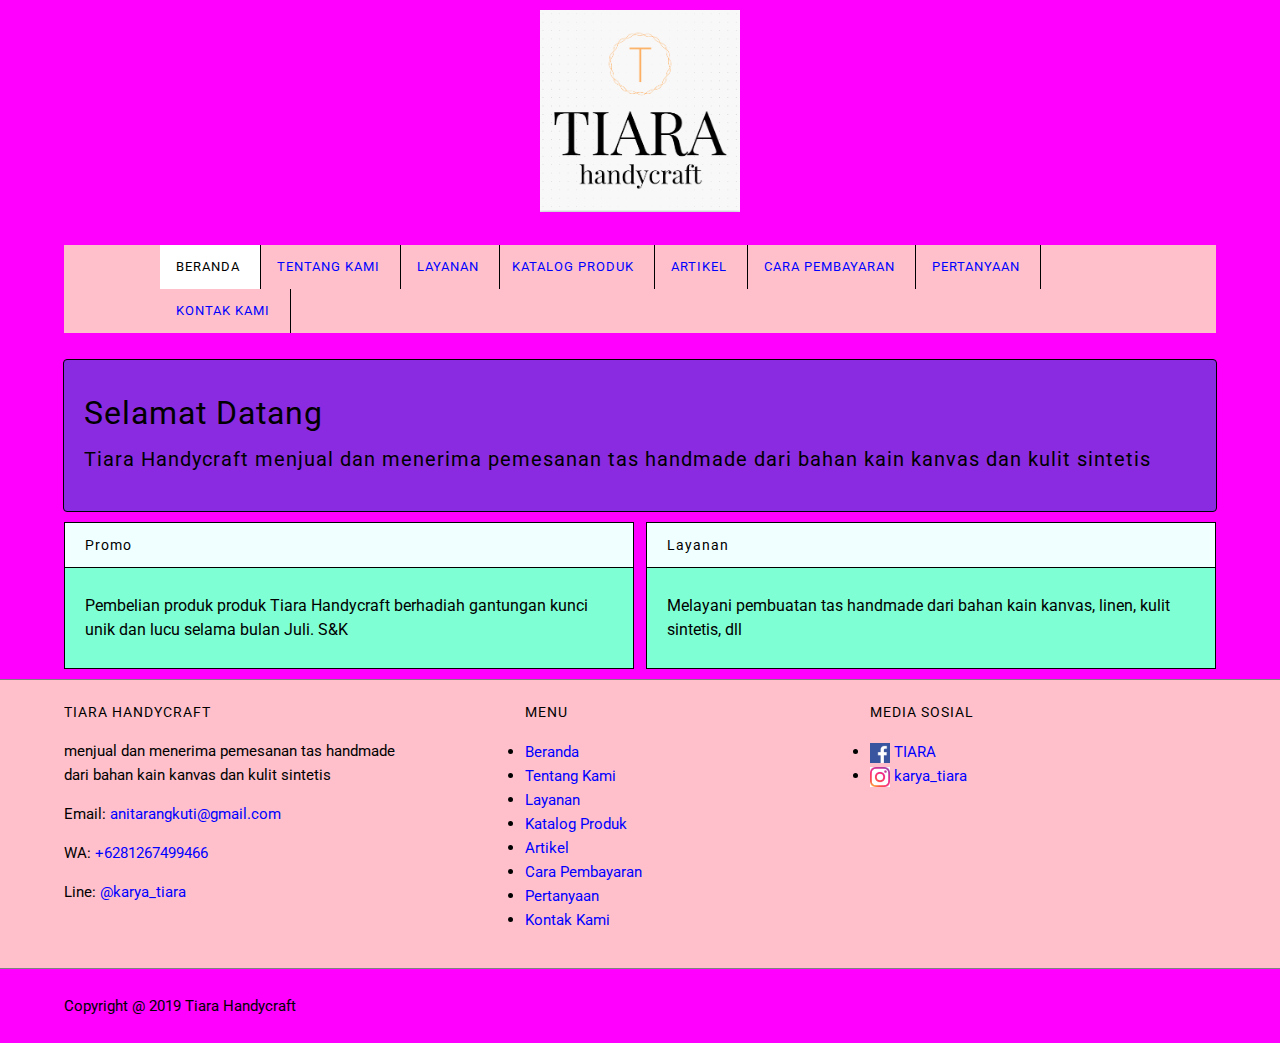
<file: index.html>
<!DOCTYPE html>
<html lang="en">
<head>
    <meta charset="UTF-8">
    <meta name="viewport" content="width=device-width, initial-scale=1.0">
    <meta http-equiv="X-UA-Compatible" content="ie=edge">

    <!-- Start Title -->
    <title>Tiara Handycraft</title>
    <!-- End Title -->

    <!-- Start Description -->
    <meta name="description" content="Menjual tas handmade dari bahan kain kanvas dan kulit sintetis">
    <!--End Description-->

    <!-- Start CSS -->
    <link rel="stylesheet" href="style/style.css">
    <!-- End CSS -->

</head>
<body>
    <!-- Start Logo --> 
    <div class="container logo">
    <a href="index.html" title="Tiara">
        <img src="images/logo1.PNG" alt="logo Tiara" width="200">
    </a>
    </div>
       <!-- End Logo -->

    <!-- Start Menu Primer-->
    <div class="container menu-primer">
    <ul>
        <div class="container menu-primer">
        <li>
            <a href="index.html" title="Beranda" class="active">Beranda</a>
        </li>
        <li>
            <a href="tentang.html" title="Tentang">Tentang Kami</a>
        </li>
        <li>
            <a href="layanan.html" title="Layanan">Layanan</a>
        <li>
            <a href="katalog.html" title="Katalog Produk">Katalog Produk</a>
        </li>
        <li>
            <a href="artikel.html" title="Artikel">Artikel</a>
        </li>
        <li>
            <a href="pembayaran.html" title="Pembayaran">Cara Pembayaran</a>
        </li>
        <li><a href="pertanyaan.html" title="Pertanyaan">Pertanyaan</a>
        </li>
        <li><a href="kontak.html" title="Kontak Kami">Kontak Kami</a>
        </li>
    </ul>
    </div>
    </div>
    <!-- End Menu Primer-->

    <!-- Start Jumbotron -->
    <div class="container jumbotron">
    <h1>Selamat Datang</h1>
    <h3>Tiara Handycraft menjual dan menerima pemesanan tas handmade dari bahan kain kanvas dan kulit sintetis</h3>
    </div>
    <!-- End Jumbotron -->

    <!-- Start Promo dan Layanan -->
    <div class="container">
        <!-- Start Promo -->
        <div class="main-home-one">
            <div class="box-heading">
            <h4>Promo</h4>
            </div>
            <div class="box-isi">
            <p>Pembelian produk produk Tiara Handycraft berhadiah gantungan kunci unik dan lucu selama bulan Juli. S&K</p>
            </div>
        </div>
        <!-- End Promo -->

        <!-- Start Layanan -->
        <div class="main-home-two">
            <div class="box-heading">
            <h4>Layanan</h4>
            </div>
            <div class="box-isi">
            <p> Melayani pembuatan tas handmade dari bahan kain kanvas, linen, kulit sintetis, dll</p>
            </div>
        </div>
    </div>
        <!-- End Layanan -->
    <!-- End Promo dan Layanan -->


    <!-- Start Menu Sekunder-->
    <div class="container-full menu-sekunder">
        <div class="container">
            <!-- Start Tiara Handycraft -->
            <div class="menu-sekunder-one">
                <h4>Tiara Handycraft</h4>
                <p>menjual dan menerima pemesanan tas handmade<br>dari bahan kain kanvas dan kulit sintetis</p>
                <p>Email: <a href="mailto:anitarangkuti@gmail.com" title=">anitarangkuti@gmail.com">anitarangkuti@gmail.com</a></p>
                <p>WA: <a href="tel:+6281267499466" title=">+6281267499466">+6281267499466</a></p>
                <p>Line: <a href="@karya_tiara" title=">@karya_tiara">@karya_tiara</a></p>
            </div>
             <!-- End Tiara Handycraft -->

            <!-- Start Menu -->
            <div class="menu-sekunder-two">
                <h4> MENU</h4>
                <ul>
                <li>
                    <a href="index.html" title="Beranda">Beranda</a>
                </li>
                <li>
                    <a href="tentang.html" title="Tentang">Tentang Kami</a>
                </li>
                <li>
                    <a href="layanan.html" title="Layanan">Layanan</a>
                </li>
                <li>
                    <a href="katalog.html" title="Katalog Produk">Katalog Produk</a>
                </li>
                <li>
                    <a href="artikel.html" title="Artikel">Artikel</a>
                </li>
                <li>
                    <a href="pembayaran.html" title="Pembayaran">Cara Pembayaran</a>
                </li>
                <li><a href="pertanyaan.html" title="Pertanyaan">Pertanyaan</a>
                </li>
                <li><a href="kontak.html" title="Kontak Kami">Kontak Kami</a>
                </li>
                </ul>
            </div>
            <!-- End Menu -->

            <!-- Start Media Sosial -->
            <div class="menu-sekunder-three">
                <h4>Media Sosial</h4>
                <ul>
                    <li><a href="https://web.facebook.com/karyatiara1/" title="Facebook">
                            <img src="images/facebook.png" alt="Facebook" width="20"> TIARA
                        </a>
                    </li>
                    <li><a href="https://www.instagram.com/karya_tiara/" title="Instagram">
                            <img src="images/instagram.jpg" alt="Instagram" width="20"> karya_tiara
                        </a>
                    </li>
                </ul> 
            </div>
            <!-- End Media Sosial -->
        </div>
    </div>
    <!-- End Menu Sekunder -->
    
    <!-- Start Copyright-->
    <div class="container copyright">
        <p>Copyright @ 2019 Tiara Handycraft </p>
    </div>  
    <!--End Copyright-->

    <!-- WhatsHelp.io widget -->
    <script type="text/javascript">
        (function () {
            var options = {
                whatsapp: "+6281267499466", // WhatsApp number
                call_to_action: "Message us", // Call to action
                position: "right", // Position may be 'right' or 'left'
            };
            var proto = document.location.protocol, host = "whatshelp.io", url = proto + "//static." + host;
            var s = document.createElement('script'); s.type = 'text/javascript'; s.async = true; s.src = url + '/widget-send-button/js/init.js';
            s.onload = function () { WhWidgetSendButton.init(host, proto, options); };
            var x = document.getElementsByTagName('script')[0]; x.parentNode.insertBefore(s, x);
        })();
        </script>
        <!-- /WhatsHelp.io widget -->
       
   
</body>
</html>
</file>
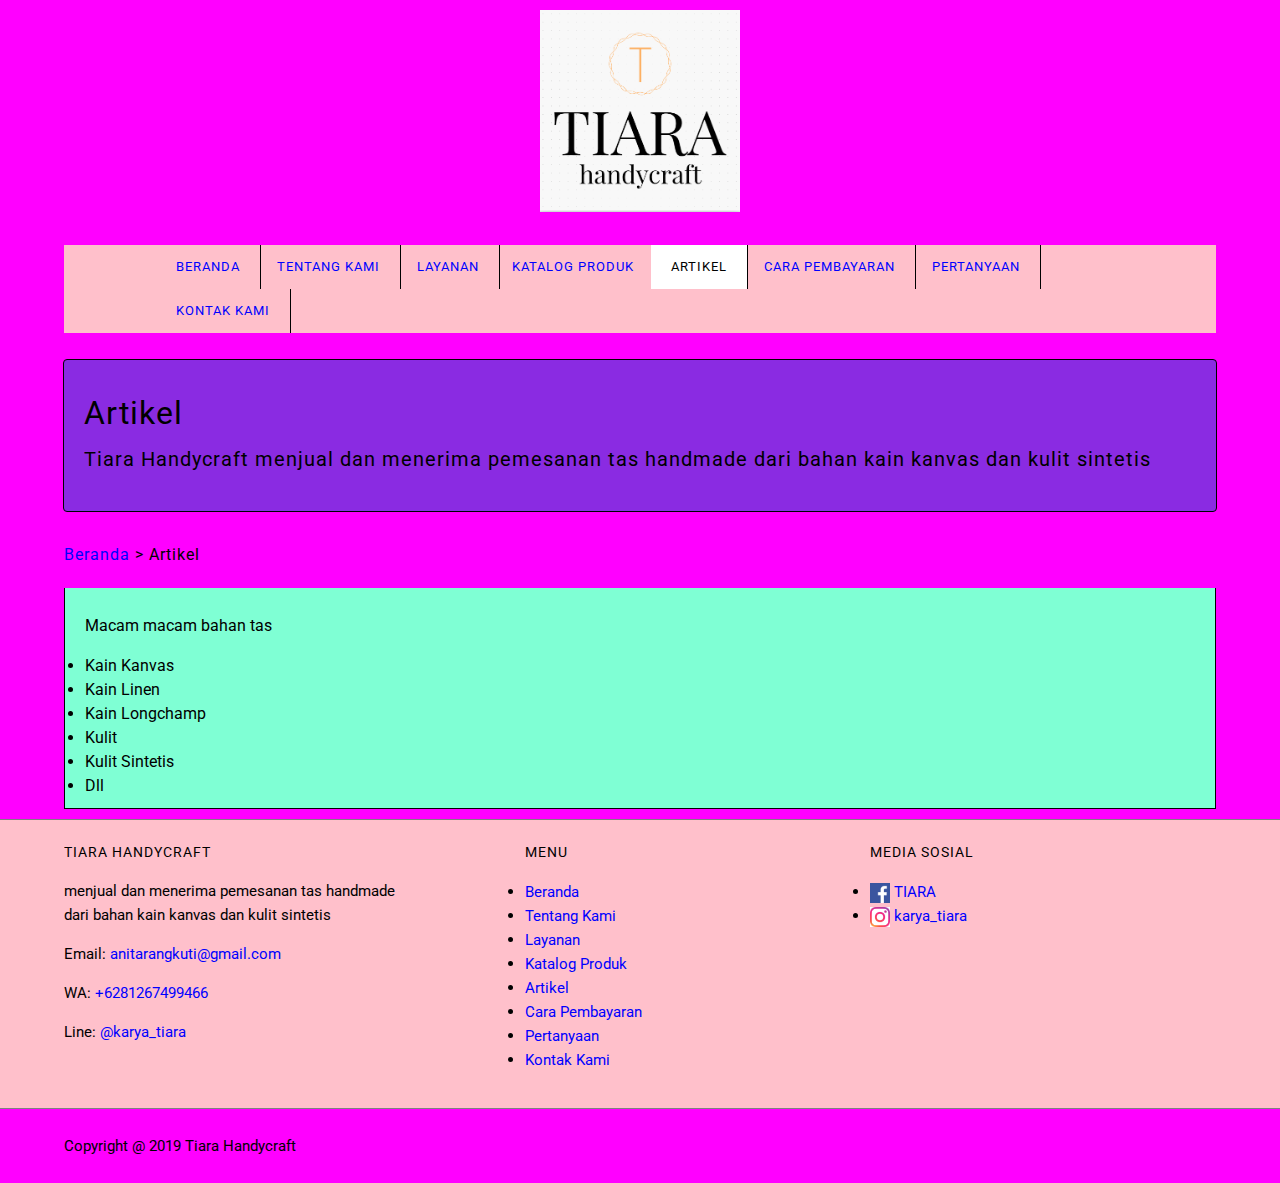
<file: artikel.html>
<!DOCTYPE html>
<html lang="en">
<head>
    <meta charset="UTF-8">
    <meta name="viewport" content="width=device-width, initial-scale=1.0">
    <meta http-equiv="X-UA-Compatible" content="ie=edge">

    <!-- Start Title -->
    <title>Tiara Handycraft</title>
    <!-- End Title -->

    <!-- Start Description -->
    <meta name="description" content="Menjual tas handmade dari bahan kain kanvas dan kulit sintetis">
    <!--End Description-->
</head>

<!-- Start CSS -->
<link rel="stylesheet" href="style/style.css">
<!-- End CSS -->

<body>
    <!-- Start Logo --> 
    <div class="container logo">
        <a href="index.html" title="Tiara">
            <img src="images/logo1.PNG" alt="logo Tiara" width="200">
        </a>
    </div>
    <!-- End Logo -->
    
    <!-- Start Menu Primer-->
    <div class="container menu-primer">
        <ul>
            <div class="container menu-primer">
            <li>
                <a href="index.html" title="Beranda">Beranda</a>
            </li>
            <li>
                <a href="tentang.html" title="Tentang">Tentang Kami</a>
            </li>
            <li>
                <a href="layanan.html" title="Layanan">Layanan</a>
            <li>
                <a href="katalog.html" title="Katalog Produk">Katalog Produk</a>
            </li>
            <li>
                <a href="artikel.html" title="Artikel"class="active">Artikel</a>
            </li>
            <li>
                <a href="pembayaran.html" title="Pembayaran">Cara Pembayaran</a>
            </li>
            <li><a href="pertanyaan.html" title="Pertanyaan">Pertanyaan</a>
            </li>
            <li><a href="kontak.html" title="Kontak Kami">Kontak Kami</a>
            </li>
        </ul>
        </div>
    </div>
    <!-- End Menu Primer-->

    <!--Start Jumbotron-->
    <div class="container jumbotron">
    <h1>Artikel</h1>
    <h3>Tiara Handycraft menjual dan menerima pemesanan tas handmade dari bahan kain kanvas dan kulit sintetis</h3>
    </div>  
    <!--End Jumbotron-->

    <!-- Start Artikel -->
    <div class="container">
        <div clas="box-heading">
            <h4>
            <a href="index.html" title="Beranda">Beranda</a>
               > Artikel
            </h4>
        </div>
        <div class="box-isi">
                <p>Macam macam bahan tas</p>
                <li>Kain Kanvas</li>
                <li>Kain Linen</li>
                <li>Kain Longchamp</li>
                <li>Kulit</li>
                <li>Kulit Sintetis</li>
                <li>Dll</li>
        </div>
    </div>
     <!-- End Artikel-->

 
    <!-- Start Menu Sekunder-->
    <div class="container-full menu-sekunder">
        <div class="container">
            <!-- Start Tiara Handycraft -->
            <div class="menu-sekunder-one">
                <h4>Tiara Handycraft</h4>
                <p>menjual dan menerima pemesanan tas handmade<br>dari bahan kain kanvas dan kulit sintetis</p>
                <p>Email: <a href="mailto:anitarangkuti@gmail.com" title=">anitarangkuti@gmail.com">anitarangkuti@gmail.com</a></p>
                <p>WA: <a href="tel:+6281267499466" title=">+6281267499466">+6281267499466</a></p>
                <p>Line: <a href="@karya_tiara" title=">@karya_tiara">@karya_tiara</a></p>
            </div>
             <!-- End Tiara Handycraft -->

            <!-- Start Menu -->
            <div class="menu-sekunder-two">
                <h4> MENU</h4>
                <ul>
                    <li>
                        <a href="index.html" title="Beranda">Beranda</a>
                    </li>
                    <li>
                        <a href="tentang.html" title="Tentang">Tentang Kami</a>
                    </li>
                    <li>
                        <a href="layanan.html" title="Layanan">Layanan</a>
                    </li>
                    <li>
                        <a href="katalog.html" title="Katalog Produk">Katalog Produk</a>
                    </li>
                    <li>
                        <a href="artikel.html" title="Artikel">Artikel</a>
                    </li>
                    <li>
                        <a href="pembayaran.html" title="Pembayaran">Cara Pembayaran</a>
                    </li>
                    <li><a href="pertanyaan.html" title="Pertanyaan">Pertanyaan</a>
                    </li>
                    <li><a href="kontak.html" title="Kontak Kami">Kontak Kami</a>
                    </li>
                </ul>
            </div>
            <!-- End Menu -->

            <!-- Start Media Sosial -->
            <div class="menu-sekunder-three">
                <h4>Media Sosial</h4>
                <ul>
                    <li><a href="https://web.facebook.com/karyatiara1/" title="Facebook">
                            <img src="images/facebook.png" alt="Facebook" width="20"> TIARA
                        </a>
                    </li>
                    <li><a href="https://www.instagram.com/karya_tiara/" title="Instagram">
                            <img src="images/instagram.jpg" alt="Instagram" width="20"> karya_tiara
                        </a>
                    </li>
                </ul> 
            </div>
            <!-- End Media Sosial -->
        </div>
    </div>
    <!-- End Menu Sekunder -->
    
    <!-- Start Copyright-->
    <div class="container copyright">
         <p>Copyright @ 2019 Tiara Handycraft </p>
    </div>  
    <!--End Copyright-->

    <!-- WhatsHelp.io widget -->
    <script type="text/javascript">
        (function () {
            var options = {
                whatsapp: "+6281267499466", // WhatsApp number
                call_to_action: "Message us", // Call to action
                position: "right", // Position may be 'right' or 'left'
            };
            var proto = document.location.protocol, host = "whatshelp.io", url = proto + "//static." + host;
            var s = document.createElement('script'); s.type = 'text/javascript'; s.async = true; s.src = url + '/widget-send-button/js/init.js';
            s.onload = function () { WhWidgetSendButton.init(host, proto, options); };
            var x = document.getElementsByTagName('script')[0]; x.parentNode.insertBefore(s, x);
        })();
        </script>
    <!-- /WhatsHelp.io widget -->     
   
</body>
</html>
</file>
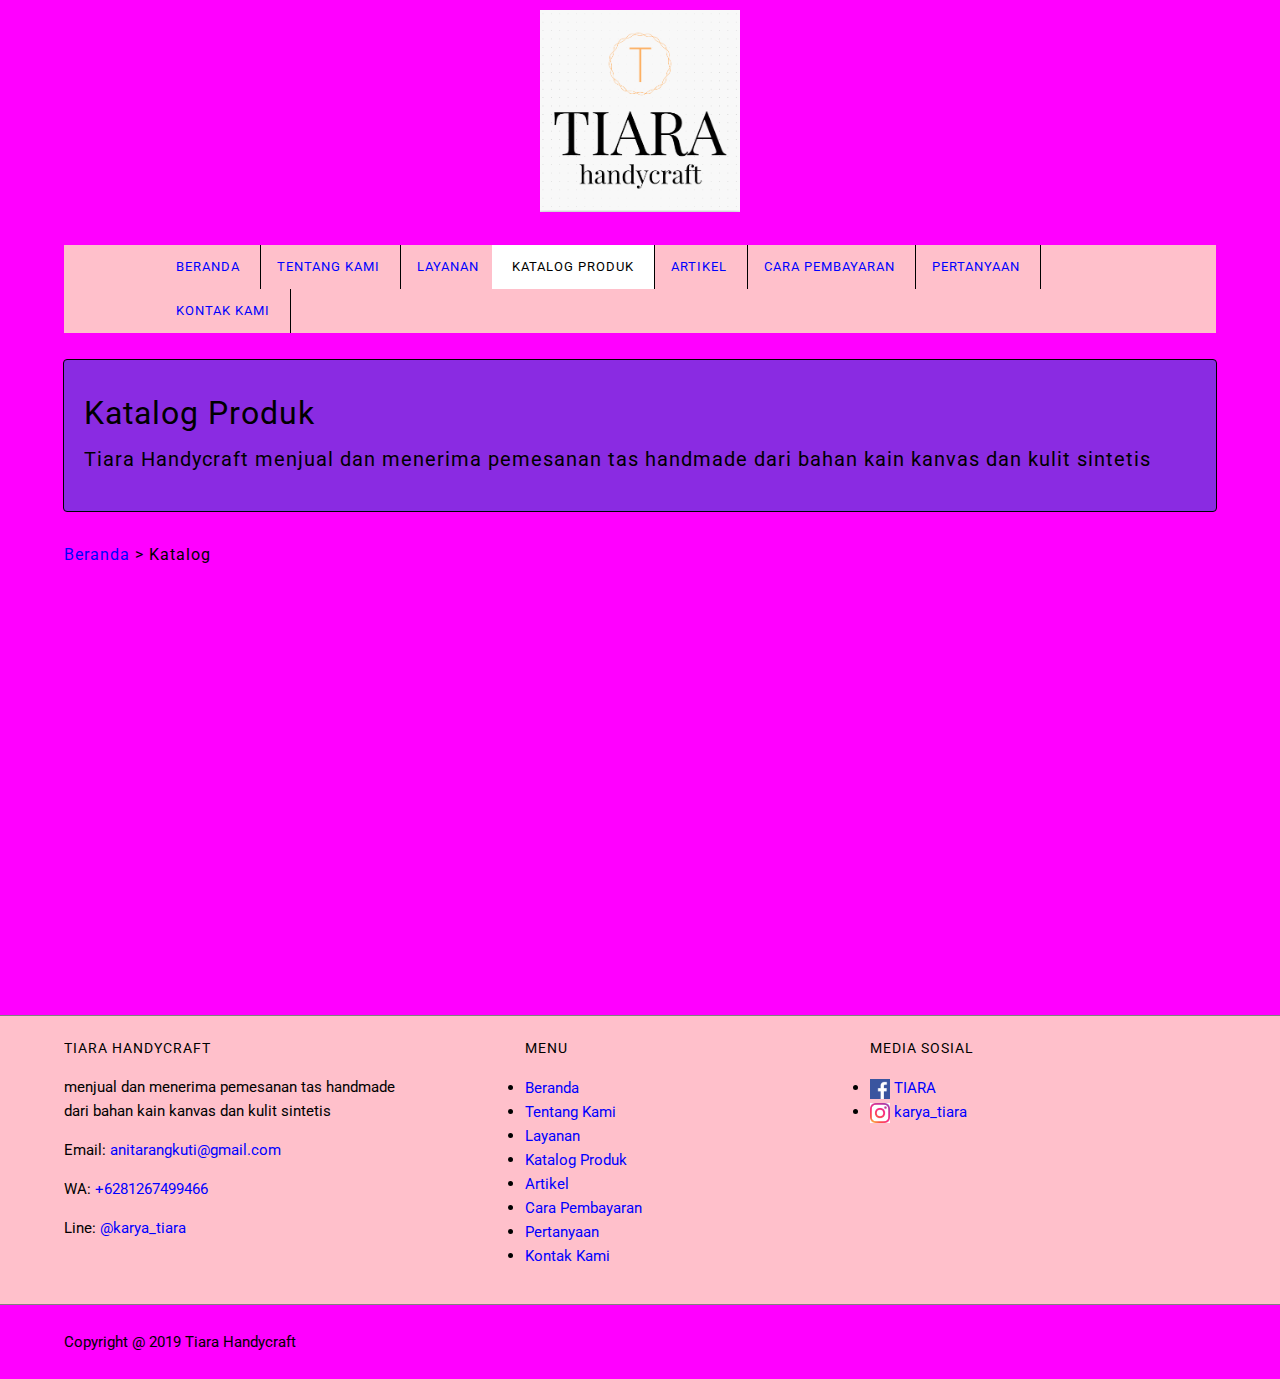
<file: katalog.html>
<!DOCTYPE html>
<html lang="en">
<head>
    <meta charset="UTF-8">
    <meta name="viewport" content="width=device-width, initial-scale=1.0">
    <meta http-equiv="X-UA-Compatible" content="ie=edge">

    <!-- Start Title -->
    <title>Tiara Handycraft</title>
    <!-- End Title -->

    <!-- Start Description -->
    <meta name="description" content="Menjual tas handmade dari bahan kain kanvas dan kulit sintetis">
    <!--End Description-->
</head>
<!-- Start CSS -->
<link rel="stylesheet" href="style/style.css">
<!-- End CSS -->

<body>
    <!-- Start Logo --> 
    <div class="container logo">
        <a href="index.html" title="Tiara">
            <img src="images/logo1.PNG" alt="logo Tiara" width="200">
        </a>
        </div>
    <!-- End Logo -->
    
    <!-- Start Menu Primer-->
    <div class="container menu-primer">
        <ul>
            <div class="container menu-primer">
            <li>
                <a href="index.html" title="Beranda">Beranda</a>
            </li>
            <li>
                <a href="tentang.html" title="Tentang">Tentang Kami</a>
            </li>
            <li>
                <a href="layanan.html" title="Layanan">Layanan</a>
            <li>
                <a href="katalog.html" title="Katalog Produk" class="active">Katalog Produk</a>
            </li>
            <li>
                <a href="artikel.html" title="Artikel">Artikel</a>
            </li>
            <li>
                <a href="pembayaran.html" title="Pembayaran">Cara Pembayaran</a>
            </li>
            <li><a href="pertanyaan.html" title="Pertanyaan">Pertanyaan</a>
            </li>
            <li><a href="kontak.html" title="Kontak Kami">Kontak Kami</a>
            </li>
        </ul>
        </div>
        </div>
        <!-- End Menu Primer-->

    <!-- Start Jumbotron -->
    <div class="container jumbotron">
    <h1>Katalog Produk</h1>
    <h3>Tiara Handycraft menjual dan menerima pemesanan tas handmade dari bahan kain kanvas dan kulit sintetis</h3>
    </div>
    <!-- End Jumbotron -->


    <!-- Start Katalog Produk -->
    <div class="container">
        <div clas="box-heading">
            <h4>
            <a href="index.html" title="Beranda">Beranda</a>
            > Katalog
            </h4>
        </div>
    </div>

    <!-- SnapWidget -->
    <div class="container katalog">
        <iframe src="https://snapwidget.com/embed/711851" class="snapwidget-widget" allowtransparency="true" frameborder="0" scrolling="no" style="border:none; overflow:hidden; width:1200px; height:400px"></iframe>    </div>
    <!-- End Katalog Produk -->

<!-- Start Menu Sekunder-->
<div class="container-full menu-sekunder">
    <div class="container">
        <!-- Start Tiara Handycraft -->
        <div class="menu-sekunder-one">
            <h4>Tiara Handycraft</h4>
            <p>menjual dan menerima pemesanan tas handmade<br>dari bahan kain kanvas dan kulit sintetis</p>
            <p>Email: <a href="mailto:anitarangkuti@gmail.com" title=">anitarangkuti@gmail.com">anitarangkuti@gmail.com</a></p>
            <p>WA: <a href="tel:+6281267499466" title=">+6281267499466">+6281267499466</a></p>
            <p>Line: <a href="@karya_tiara" title=">@karya_tiara">@karya_tiara</a></p>
        </div>
        <!-- End Tiara Handycraft -->

        <!-- Start Menu -->
        <div class="menu-sekunder-two">
            <h4> MENU</h4>
            <ul>
            <li>
                <a href="index.html" title="Beranda">Beranda</a>
            </li>
            <li>
                <a href="tentang.html" title="Tentang">Tentang Kami</a>
            </li>
            <li>
                <a href="layanan.html" title="Layanan">Layanan</a>
            </li>
            <li>
                <a href="katalog.html" title="Katalog Produk">Katalog Produk</a>
            </li>
            <li>
                <a href="artikel.html" title="Artikel">Artikel</a>
            </li>
            <li>
                <a href="pembayaran.html" title="Pembayaran">Cara Pembayaran</a>
            </li>
            <li><a href="pertanyaan.html" title="Pertanyaan">Pertanyaan</a>
            </li>
            <li><a href="kontak.html" title="Kontak Kami">Kontak Kami</a>
            </li>
            </ul>
        </div>
        <!-- End Menu -->

        <!-- Start Media Sosial -->
        <div class="menu-sekunder-three">
            <h4>Media Sosial</h4>
            <ul>
                <li><a href="https://web.facebook.com/karyatiara1/" title="Facebook">
                        <img src="images/facebook.png" alt="Facebook" width="20"> TIARA
                    </a>
                </li>
                <li><a href="https://www.instagram.com/karya_tiara/" title="Instagram">
                        <img src="images/instagram.jpg" alt="Instagram" width="20"> karya_tiara
                    </a>
                </li>
            </ul> 
        </div>
        <!-- End Media Sosial -->
    </div>
</div>
<!-- End Menu Sekunder -->

<!-- Start Copyright-->
<div class="container copyright">
    <p>Copyright @ 2019 Tiara Handycraft </p>
</div>  
<!--End Copyright-->

<!-- WhatsHelp.io widget -->
<script type="text/javascript">
    (function () {
        var options = {
            whatsapp: "+6281267499466", // WhatsApp number
            call_to_action: "Message us", // Call to action
            position: "right", // Position may be 'right' or 'left'
        };
        var proto = document.location.protocol, host = "whatshelp.io", url = proto + "//static." + host;
        var s = document.createElement('script'); s.type = 'text/javascript'; s.async = true; s.src = url + '/widget-send-button/js/init.js';
        s.onload = function () { WhWidgetSendButton.init(host, proto, options); };
        var x = document.getElementsByTagName('script')[0]; x.parentNode.insertBefore(s, x);
    })();
    </script>
    <!-- /WhatsHelp.io widget -->
       
</body>
</html>
</file>
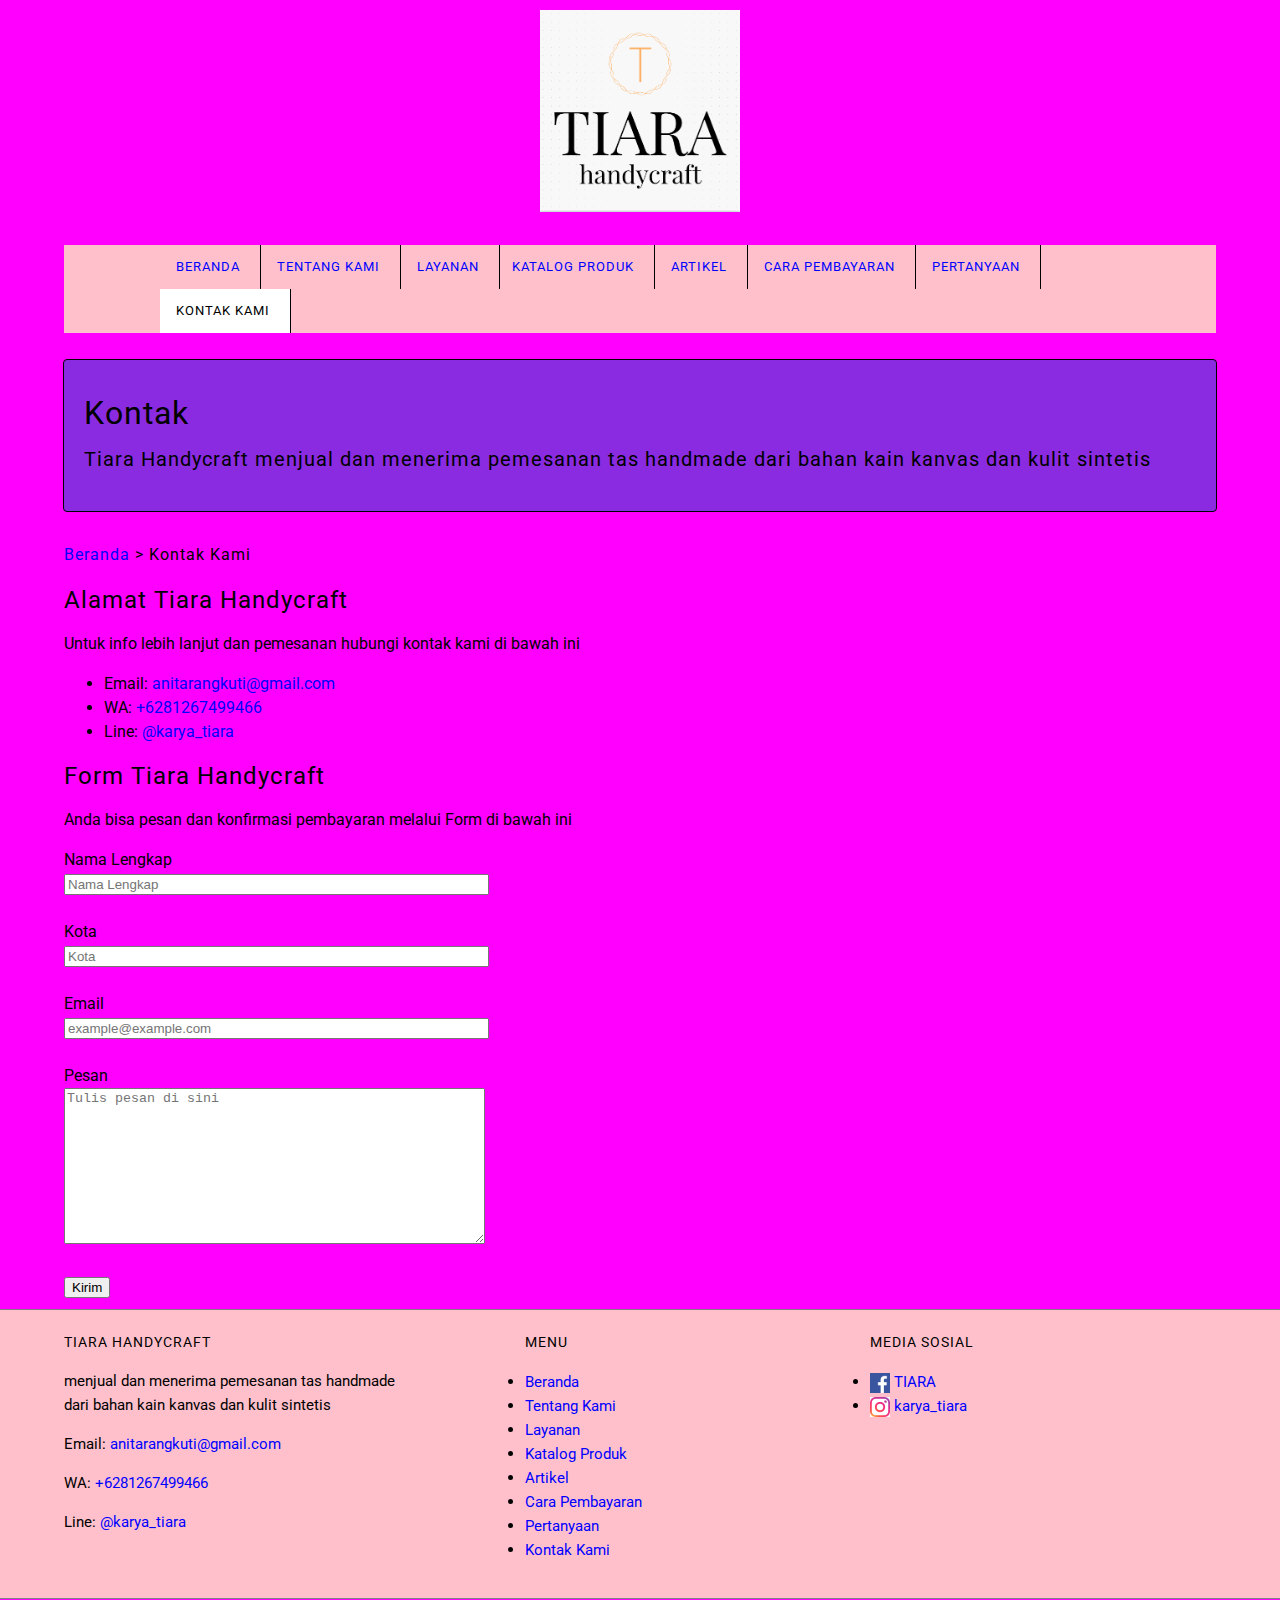
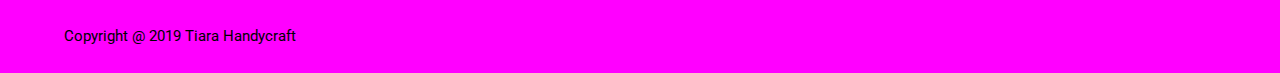
<file: kontak.html>
<!DOCTYPE html>
<html lang="en">
<head>
    <meta charset="UTF-8">
    <meta name="viewport" content="width=device-width, initial-scale=1.0">
    <meta http-equiv="X-UA-Compatible" content="ie=edge">

    <!-- Start Title -->
    <title>Tiara Handycraft</title>
    <!-- End Title -->

    <!-- Start Description -->
    <meta name="description" content="Menjual tas handmade dari bahan kain kanvas dan kulit sintetis">
    <!--End Description-->
</head>

<!-- Start CSS -->
<link rel="stylesheet" href="style/style.css">
<!-- End CSS -->

<body>
    <!-- Start Logo --> 
        <div class="container logo">
        <a href="index.html" title="Tiara">
            <img src="images/logo1.PNG" alt="logo Tiara" width="200">
        </a>
        </div>
    <!-- End Logo -->
    
    <!-- Start Menu Primer-->
        <div class="container menu-primer">
        <ul>
            <div class="container menu-primer">
            <li>
                <a href="index.html" title="Beranda">Beranda</a>
            </li>
            <li>
                <a href="tentang.html" title="Tentang">Tentang Kami</a>
            </li>
            <li>
                <a href="layanan.html" title="Layanan">Layanan</a>
            <li>
                <a href="katalog.html" title="Katalog Produk">Katalog Produk</a>
            </li>
            <li>
                <a href="artikel.html" title="Artikel">Artikel</a>
            </li>
            <li>
                <a href="pembayaran.html" title="Pembayaran">Cara Pembayaran</a>
            </li>
            <li><a href="pertanyaan.html" title="Pertanyaan">Pertanyaan</a>
            </li>
            <li><a href="kontak.html" title="Kontak Kami" class="active">Kontak Kami</a>
            </li>
            </div>
        </ul>
        </div>
    <!-- End Menu Primer-->
        
    <!-- Start Jumbotron -->
        <div class="container jumbotron">
        <h1>Kontak</h1>
        <h3>Tiara Handycraft menjual dan menerima pemesanan tas handmade dari bahan kain kanvas dan kulit sintetis</h3>
        </div>
    <!-- End Jumbotron -->

    <!-- Start Kontak -->

        <!-- Start Alamat -->
        <div class="container">
                <div clas="box-heading">
                    <h4>
                    <a href="index.html" title="Beranda">Beranda</a>
                    > Kontak Kami
                    </h4>
                </div>
                
        <h2>Alamat Tiara Handycraft</h2>
        <p>Untuk info lebih lanjut dan pemesanan hubungi kontak kami di bawah ini</p>
        <ul>
            <li>Email: <a href="mailto:anitarangkuti@gmail.com" title=">anitarangkuti@gmail.com">anitarangkuti@gmail.com</a></li>
            <li>WA: <a href="tel:+6281267499466" title=">+6281267499466">+6281267499466</a></li>
            <li>Line: <a href="@karya_tiara" title=">@karya_tiara">@karya_tiara</a></li>
        </ul>
        <!-- End Alamat-->

        <!-- Start Form -->
        <h2>Form Tiara Handycraft</h2>
        <p>Anda bisa pesan dan konfirmasi pembayaran melalui Form di bawah ini</p>
        <form method="POST" action="https://formspree.io/anitarangkuti@gmail.com">
            <label for="nama">Nama Lengkap</label>
            <br>
            <input type="text" placeholder="Nama Lengkap" size="50" name="nama" id="nama">

            <br></br>

            <label for="kota">Kota</label>
            <br>
            <input type="text" placeholder="Kota" size="50" name="kota" id="kota">

            <br></br>

            <label for="email">Email</label>
            <br>
            <input type="text" placeholder="example@example.com" size="50" name="email" id="email">

            <br></br>

            <label for="pesan">Pesan</label>
            <br>
            <textarea name="pesan" id="pesan" cols="50" rows="10" placeholder="Tulis pesan di sini"></textarea>
            
            <br></br>
            <input type="submit" name="kirim" id="kirim" size="50" value="Kirim" >
            
        </form>
        <!-- End Form -->

        </div>
    <!-- End Kontak -->

    <!-- Start Menu Sekunder-->
    <div class="container-full menu-sekunder">
        <div class="container">
            <!-- Start Tiara Handycraft -->
            <div class="menu-sekunder-one">
                <h4>Tiara Handycraft</h4>
                <p>menjual dan menerima pemesanan tas handmade<br>dari bahan kain kanvas dan kulit sintetis</p>
                <p>Email: <a href="mailto:anitarangkuti@gmail.com" title=">anitarangkuti@gmail.com">anitarangkuti@gmail.com</a></p>
                <p>WA: <a href="tel:+6281267499466" title=">+6281267499466">+6281267499466</a></p>
                <p>Line: <a href="@karya_tiara" title=">@karya_tiara">@karya_tiara</a></p>
            </div>
            <!-- End Tiara Handycraft -->

            <!-- Start Menu -->
            <div class="menu-sekunder-two">
                <h4> MENU</h4>
                <ul>
                <li>
                    <a href="index.html" title="Beranda">Beranda</a>
                </li>
                <li>
                    <a href="tentang.html" title="Tentang">Tentang Kami</a>
                </li>
                <li>
                    <a href="layanan.html" title="Layanan">Layanan</a>
                </li>
                <li>
                    <a href="katalog.html" title="Katalog Produk">Katalog Produk</a>
                </li>
                <li>
                    <a href="artikel.html" title="Artikel">Artikel</a>
                </li>
                <li>
                    <a href="pembayaran.html" title="Pembayaran">Cara Pembayaran</a>
                </li>
                <li><a href="pertanyaan.html" title="Pertanyaan">Pertanyaan</a>
                </li>
                <li><a href="kontak.html" title="Kontak Kami">Kontak Kami</a>
                </li>
                </ul>
            </div>
            <!-- End Menu -->

            <!-- Start Media Sosial -->
            <div class="menu-sekunder-three">
                <h4>Media Sosial</h4>
                <ul>
                    <li><a href="https://web.facebook.com/karyatiara1/" title="Facebook">
                            <img src="images/facebook.png" alt="Facebook" width="20"> TIARA
                        </a>
                    </li>
                    <li><a href="https://www.instagram.com/karya_tiara/" title="Instagram">
                            <img src="images/instagram.jpg" alt="Instagram" width="20"> karya_tiara
                        </a>
                    </li>
                </ul> 
            </div>
            <!-- End Media Sosial -->
        </div>
    </div>
    <!-- End Menu Sekunder -->
    
    <!-- Start Copyright-->
    <div class="container copyright">
        <p>Copyright @ 2019 Tiara Handycraft </p>
    </div>  
    <!--End Copyright-->

    <!-- WhatsHelp.io widget -->
    <script type="text/javascript">
    (function () {
        var options = {
            whatsapp: "+6281267499466", // WhatsApp number
            call_to_action: "Message us", // Call to action
            position: "right", // Position may be 'right' or 'left'
        };
        var proto = document.location.protocol, host = "whatshelp.io", url = proto + "//static." + host;
        var s = document.createElement('script'); s.type = 'text/javascript'; s.async = true; s.src = url + '/widget-send-button/js/init.js';
        s.onload = function () { WhWidgetSendButton.init(host, proto, options); };
        var x = document.getElementsByTagName('script')[0]; x.parentNode.insertBefore(s, x);
    })();
    </script>
    <!-- /WhatsHelp.io widget -->
   
</body>
</html>
</file>
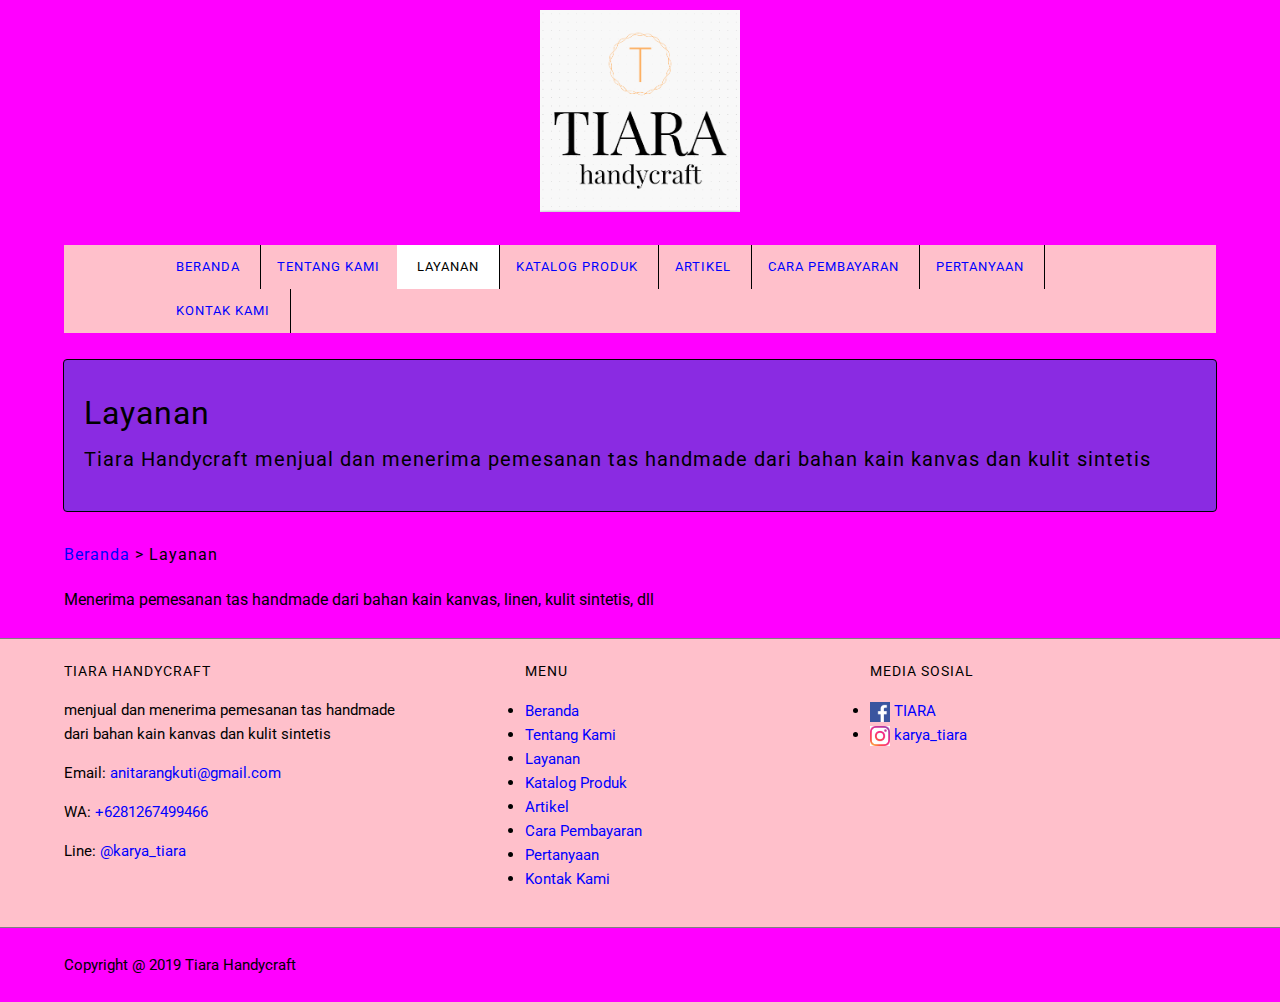
<file: layanan.html>
<!DOCTYPE html>
<html lang="en">
<head>
    <meta charset="UTF-8">
    <meta name="viewport" content="width=device-width, initial-scale=1.0">
    <meta http-equiv="X-UA-Compatible" content="ie=edge">

    <!-- Start Title -->
    <title>Tiara Handycraft</title>
    <!-- End Title -->

    <!-- Start Description -->
    <meta name="description" content="Menjual tas handmade dari bahan kain kanvas dan kulit sintetis">
    <!--End Description-->

    <!-- Start CSS -->
    <link rel="stylesheet" href="style/style.css">
    <!-- End CSS -->

</head>
<body>
    <!-- Start Logo --> 
    <div class="container logo">
    <a href="index.html" title="Tiara">
        <img src="images/logo1.PNG" alt="logo Tiara" width="200">
    </a>
    </div>
    <!-- End Logo -->

    <!-- Start Menu Primer-->
    <div class="container menu-primer">
    <ul>
        <div class="container menu-primer">
        <li>
            <a href="index.html" title="Beranda" >Beranda</a>
        </li>
        <li>
            <a href="tentang.html" title="Tentang">Tentang Kami</a>
        </li>
        <li>
            <a href="layanan.html" title="Layanan" class="active">Layanan</a>
        </li>
        <li>
            <a href="katalog.html" title="Katalog Produk">Katalog Produk</a>
        </li>
        <li>
            <a href="artikel.html" title="Artikel">Artikel</a>
        </li>
        <li>
            <a href="pembayaran.html" title="Pembayaran">Cara Pembayaran</a>
        </li>
        <li><a href="pertanyaan.html" title="Pertanyaan">Pertanyaan</a>
        </li>
        <li><a href="kontak.html" title="Kontak Kami">Kontak Kami</a>
        </li>
    </ul>
    </div>
    <!-- End Menu Primer-->

    <!-- Start Jumbotron -->
    <div class="container jumbotron">
    <h1>Layanan</h1>
    <h3>Tiara Handycraft menjual dan menerima pemesanan tas handmade dari bahan kain kanvas dan kulit sintetis</h3>
    </div>
    <!-- End Jumbotron -->

    <!-- Start Layanan -->
    <div class="container">
        <div clas="box-heading">
            <h4>
            <a href="index.html" title="Beranda">Beranda</a>
            > Layanan
            </h4>
            <p>Menerima pemesanan tas handmade dari bahan kain kanvas, linen, kulit sintetis, dll</p>
        </div>
    </div>
                
    <!-- End Layanan -->
    
    <!-- Start Menu Sekunder-->
    <div class="container-full menu-sekunder">
        <div class="container">
            <!-- Start Tiara Handycraft -->
            <div class="menu-sekunder-one">
                <h4>Tiara Handycraft</h4>
                <p>menjual dan menerima pemesanan tas handmade<br>dari bahan kain kanvas dan kulit sintetis</p>
                <p>Email: <a href="mailto:anitarangkuti@gmail.com" title=">anitarangkuti@gmail.com">anitarangkuti@gmail.com</a></p>
                <p>WA: <a href="tel:+6281267499466" title=">+6281267499466">+6281267499466</a></p>
                <p>Line: <a href="@karya_tiara" title=">@karya_tiara">@karya_tiara</a></p>
            </div>
             <!-- End Tiara Handycraft -->

            <!-- Start Menu -->
            <div class="menu-sekunder-two">
                <h4> MENU</h4>
                <ul>
                <li>
                    <a href="index.html" title="Beranda">Beranda</a>
                </li>
                <li>
                    <a href="tentang.html" title="Tentang">Tentang Kami</a>
                </li>
                <li>
                    <a href="layanan.html" title="Layanan">Layanan</a>
                </li>
                <li>
                    <a href="katalog.html" title="Katalog Produk">Katalog Produk</a>
                </li>
                <li>
                    <a href="artikel.html" title="Artikel">Artikel</a>
                </li>
                <li>
                    <a href="pembayaran.html" title="Pembayaran">Cara Pembayaran</a>
                </li>
                <li><a href="pertanyaan.html" title="Pertanyaan">Pertanyaan</a>
                </li>
                <li><a href="kontak.html" title="Kontak Kami">Kontak Kami</a>
                </li>
                </ul>
            </div>
            <!-- End Menu -->

            <!-- Start Media Sosial -->
            <div class="menu-sekunder-three">
                <h4>Media Sosial</h4>
                <ul>
                    <li><a href="https://web.facebook.com/karyatiara1/" title="Facebook">
                            <img src="images/facebook.png" alt="Facebook" width="20"> TIARA
                        </a>
                    </li>
                    <li><a href="https://www.instagram.com/karya_tiara/" title="Instagram">
                            <img src="images/instagram.jpg" alt="Instagram" width="20"> karya_tiara
                        </a>
                    </li>
                </ul> 
            </div>
            <!-- End Media Sosial -->
        </div>
    </div>
    <!-- End Menu Sekunder -->
    
    <!-- Start Copyright-->
    <div class="container copyright">
        <p>Copyright @ 2019 Tiara Handycraft </p>
    </div>  
    <!--End Copyright-->
   
    <!-- WhatsHelp.io widget -->
    <script type="text/javascript">
    (function () {
        var options = {
            whatsapp: "+6281267499466", // WhatsApp number
            call_to_action: "Message us", // Call to action
            position: "right", // Position may be 'right' or 'left'
        };
        var proto = document.location.protocol, host = "whatshelp.io", url = proto + "//static." + host;
        var s = document.createElement('script'); s.type = 'text/javascript'; s.async = true; s.src = url + '/widget-send-button/js/init.js';
        s.onload = function () { WhWidgetSendButton.init(host, proto, options); };
        var x = document.getElementsByTagName('script')[0]; x.parentNode.insertBefore(s, x);
    })();
    </script>
    <!-- /WhatsHelp.io widget -->
   
</body>
</html>
</file>
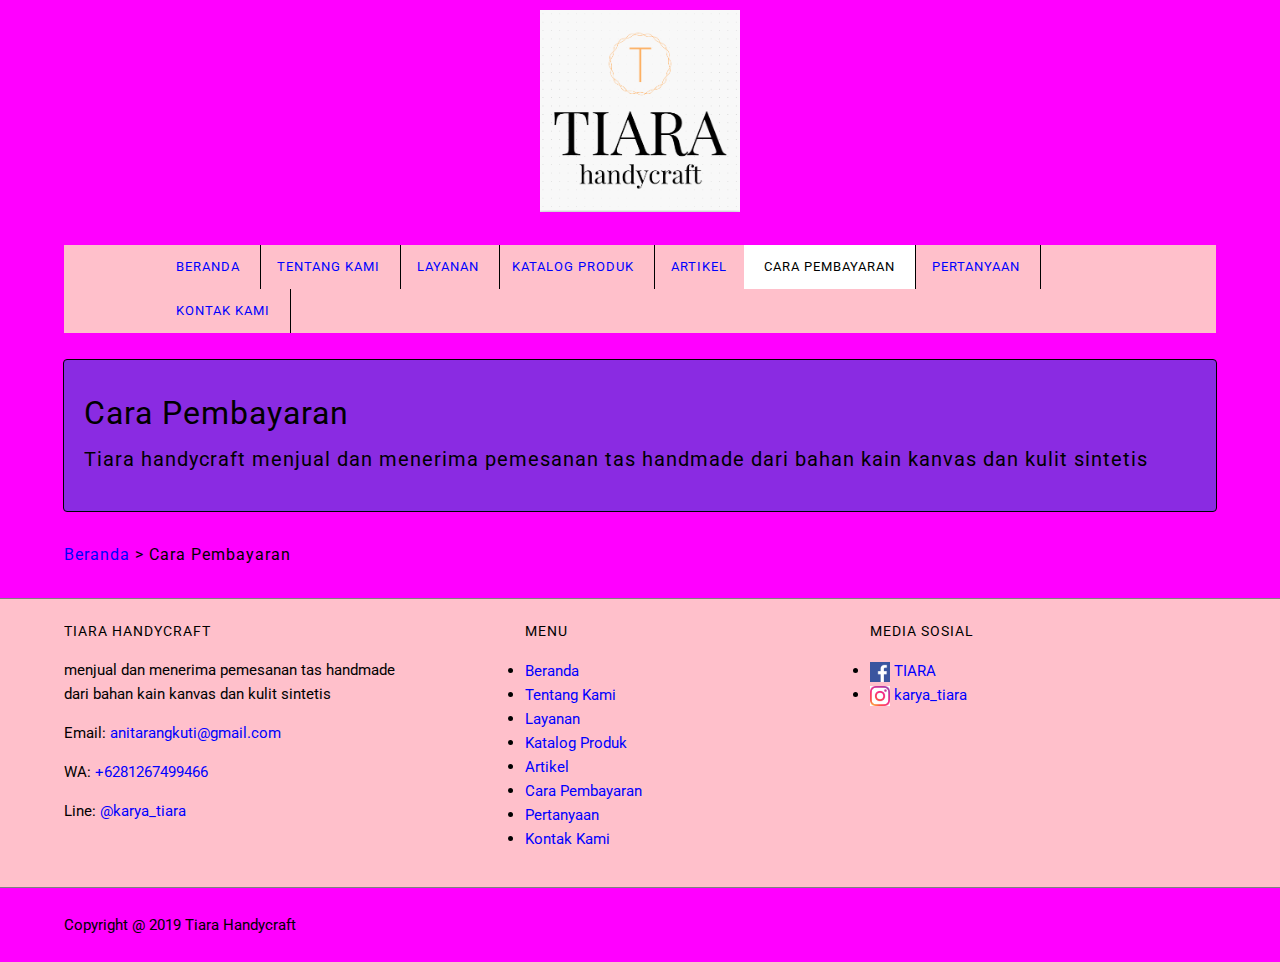
<file: pembayaran.html>
<!DOCTYPE html>
<html lang="en">
<head>
    <meta charset="UTF-8">
    <meta name="viewport" content="width=device-width, initial-scale=1.0">
    <meta http-equiv="X-UA-Compatible" content="ie=edge">

    <!-- Start Title -->
    <title>Tiara Handycraft</title>
    <!-- End Title -->

    <!-- Start Description -->
    <meta name="description" content="Menjual tas handmade dari bahan kain kanvas dan kulit sintetis">
    <!--End Description-->
</head>

<!-- Start CSS -->
<link rel="stylesheet" href="style/style.css">
<!-- End CSS -->

<body>
        <!-- Start Logo --> 
        <div class="container logo">
        <a href="index.html" title="Tiara">
            <img src="images/logo1.PNG" alt="logo Tiara" width="200">
        </a>
        </div>
           <!-- End Logo -->
    
        <!-- Start Menu Primer-->
        <div class="container menu-primer">
        <ul>
            <div class="container menu-primer">
            <li>
                <a href="index.html" title="Beranda">Beranda</a>
            </li>
            <li>
                <a href="tentang.html" title="Tentang">Tentang Kami</a>
            </li>
            <li>
                <a href="layanan.html" title="Layanan">Layanan</a>
            <li>
                <a href="katalog.html" title="Katalog Produk">Katalog Produk</a>
            </li>
            <li>
                <a href="artikel.html" title="Artikel">Artikel</a>
            </li>
            <li>
                <a href="pembayaran.html" title="Pembayaran" class="active">Cara Pembayaran</a>
            </li>
            <li><a href="pertanyaan.html" title="Pertanyaan">Pertanyaan</a>
            </li>
            <li><a href="kontak.html" title="Kontak Kami">Kontak Kami</a>
            </li>
        </ul>
        </div>
        </div>
        <!-- End Menu Primer-->

    <!--Start Jumbotron-->
    <div class="container jumbotron">
        <h1>Cara Pembayaran</h1>
        <h3>Tiara handycraft menjual dan menerima pemesanan tas handmade dari bahan kain kanvas dan kulit sintetis</h3>
    </div>
    <!--End Jumbotron-->

    <!-- Start Cara Pembayaran -->
    <div class="container"
        <div clas="box-heading">
        <h4>
        <a href="index.html" title="Beranda">Beranda</a>
        > Cara Pembayaran
        </h4>
        </div>
    </div>
    <!-- End Cara Pembayaran -->
<!-- Start Menu Sekunder-->
<div class="container-full menu-sekunder">
    <div class="container">
        <!-- Start Tiara Handycraft -->
        <div class="menu-sekunder-one">
            <h4>Tiara Handycraft</h4>
            <p>menjual dan menerima pemesanan tas handmade<br>dari bahan kain kanvas dan kulit sintetis</p>
            <p>Email: <a href="mailto:anitarangkuti@gmail.com" title=">anitarangkuti@gmail.com">anitarangkuti@gmail.com</a></p>
            <p>WA: <a href="tel:+6281267499466" title=">+6281267499466">+6281267499466</a></p>
            <p>Line: <a href="@karya_tiara" title=">@karya_tiara">@karya_tiara</a></p>
        </div>
         <!-- End Tiara Handycraft -->

        <!-- Start Menu -->
        <div class="menu-sekunder-two">
            <h4> MENU</h4>
            <ul>
            <li>
                <a href="index.html" title="Beranda">Beranda</a>
            </li>
            <li>
                <a href="tentang.html" title="Tentang">Tentang Kami</a>
            </li>
            <li>
                <a href="layanan.html" title="Layanan">Layanan</a>
            </li>
            <li>
                <a href="katalog.html" title="Katalog Produk">Katalog Produk</a>
            </li>
            <li>
                <a href="artikel.html" title="Artikel">Artikel</a>
            </li>
            <li>
                <a href="pembayaran.html" title="Pembayaran">Cara Pembayaran</a>
            </li>
            <li><a href="pertanyaan.html" title="Pertanyaan">Pertanyaan</a>
            </li>
            <li><a href="kontak.html" title="Kontak Kami">Kontak Kami</a>
            </li>
            </ul>
        </div>
        <!-- End Menu -->

        <!-- Start Media Sosial -->
        <div class="menu-sekunder-three">
            <h4>Media Sosial</h4>
            <ul>
                <li><a href="https://web.facebook.com/karyatiara1/" title="Facebook">
                        <img src="images/facebook.png" alt="Facebook" width="20"> TIARA
                    </a>
                </li>
                <li><a href="https://www.instagram.com/karya_tiara/" title="Instagram">
                        <img src="images/instagram.jpg" alt="Instagram" width="20"> karya_tiara
                    </a>
                </li>
            </ul> 
        </div>
        <!-- End Media Sosial -->
    </div>
</div>
<!-- End Menu Sekunder -->

<!-- Start Copyright-->
<div class="container copyright">
    <p>Copyright @ 2019 Tiara Handycraft </p>
</div>  
<!--End Copyright-->

<!-- WhatsHelp.io widget -->
<script type="text/javascript">
    (function () {
        var options = {
            whatsapp: "+6281267499466", // WhatsApp number
            call_to_action: "Message us", // Call to action
            position: "right", // Position may be 'right' or 'left'
        };
        var proto = document.location.protocol, host = "whatshelp.io", url = proto + "//static." + host;
        var s = document.createElement('script'); s.type = 'text/javascript'; s.async = true; s.src = url + '/widget-send-button/js/init.js';
        s.onload = function () { WhWidgetSendButton.init(host, proto, options); };
        var x = document.getElementsByTagName('script')[0]; x.parentNode.insertBefore(s, x);
    })();
    </script>
    <!-- /WhatsHelp.io widget -->
   

            
    
</body>
</html>
</file>
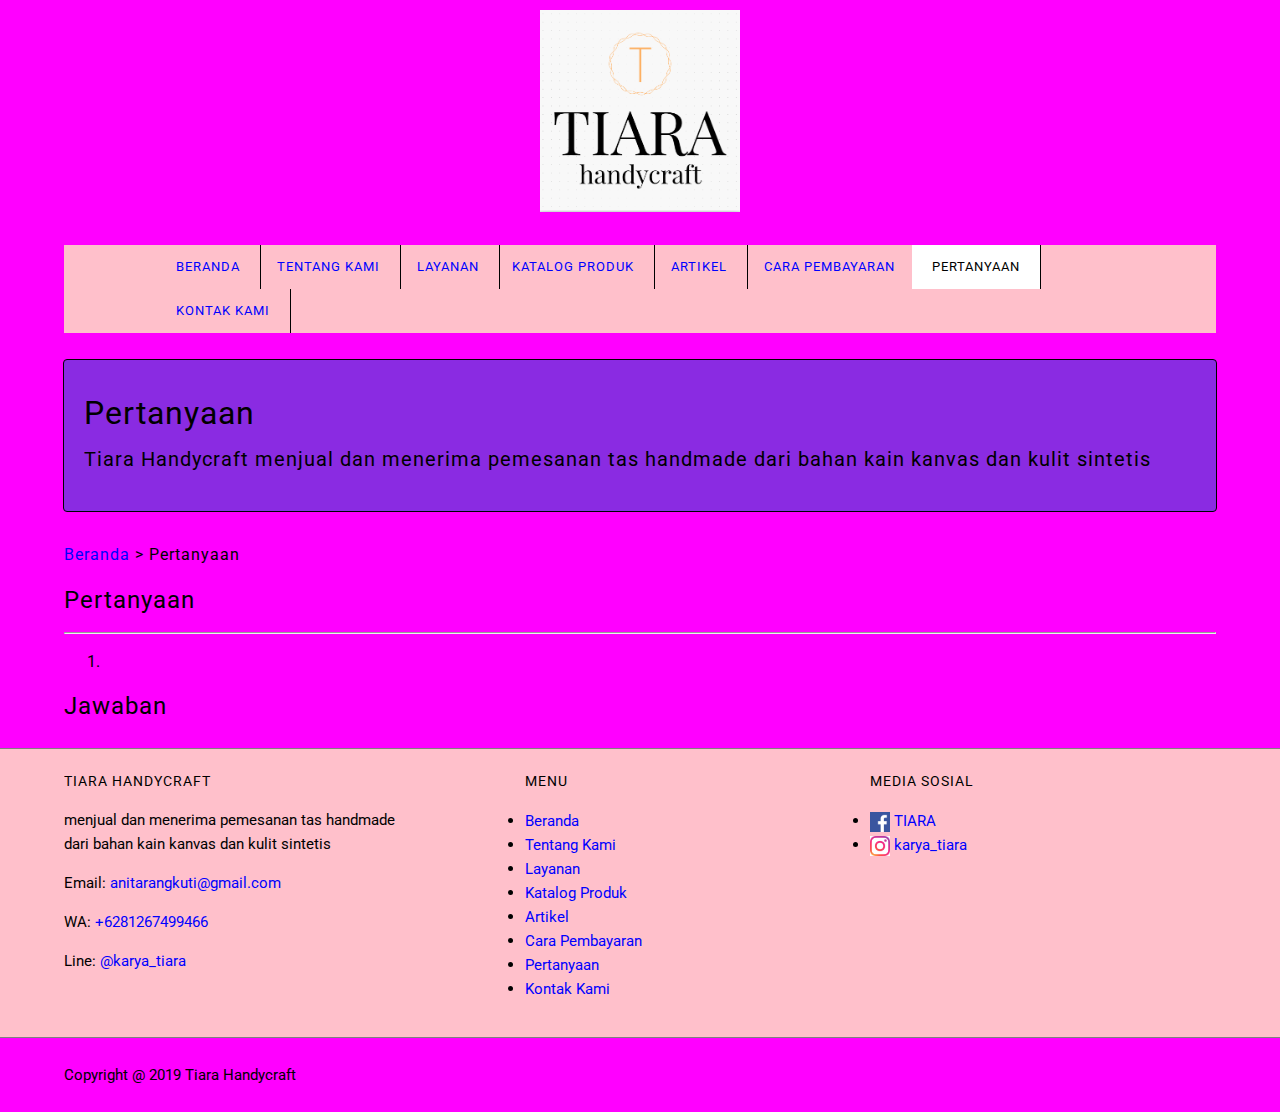
<file: pertanyaan.html>
<!DOCTYPE html>
<html lang="en">
<head>
    <meta charset="UTF-8">
    <meta name="viewport" content="width=device-width, initial-scale=1.0">
    <meta http-equiv="X-UA-Compatible" content="ie=edge">

    <!-- Start Title -->
    <title>Tiara Handycraft</title>
    <!-- End Title -->

    <!-- Start Description -->
    <meta name="description" content="Menjual tas handmade dari bahan kain kanvas dan kulit sintetis">
    <!--End Description-->
</head>

<!-- Start CSS -->
<link rel="stylesheet" href="style/style.css">
<!-- End CSS -->

<body>
    <!-- Start Logo --> 
    <div class="container logo">
        <a href="index.html" title="Tiara">
            <img src="images/logo1.PNG" alt="logo Tiara" width="200">
        </a>
    </div>
    <!-- End Logo -->
    
    <!-- Start Menu Primer-->
    <div class="container menu-primer">
        <ul>
        <div class="container menu-primer">
            <li>
                <a href="index.html" title="Beranda" >Beranda</a>
            </li>
            <li>
                <a href="tentang.html" title="Tentang">Tentang Kami</a>
            </li>
            <li>
                <a href="layanan.html" title="Layanan">Layanan</a>
            <li>
                <a href="katalog.html" title="Katalog Produk">Katalog Produk</a>
            </li>
            <li>
                <a href="artikel.html" title="Artikel">Artikel</a>
            </li>
            <li>
                <a href="pembayaran.html" title="Pembayaran">Cara Pembayaran</a>
            </li>
            <li><a href="pertanyaan.html" title="Pertanyaan" class="active">Pertanyaan</a>
            </li>
            <li><a href="kontak.html" title="Kontak Kami">Kontak Kami</a>
            </li>
        </ul>
        </div>
    </div>
    <!-- End Menu Primer-->

    <!--Start Jumbotron-->
    <div class="container jumbotron">
    <h1>Pertanyaan</h1>
    <h3>Tiara Handycraft menjual dan menerima pemesanan tas handmade dari bahan kain kanvas dan kulit sintetis</h3>
    </div>
    <!--End Jumbotron-->

    <!-- Start Pertanyaan -->
    <div class="container">
        <div clas="box-heading">
            <h4>
            <a href="index.html" title="Beranda">Beranda</a>
            > Pertanyaan
            </h4>
        </div>  
    <h2>Pertanyaan</h2>
    <hr>
    <ol>
        <li>

        </li>
    </ol>
    <h2>Jawaban</h2>
    </div>
    <!-- End Pertanyaan -->

    <!-- Start Menu Sekunder-->
    <div class="container-full menu-sekunder">
        <div class="container">
        <!-- Start Tiara Handycraft -->
            <div class="menu-sekunder-one">
                <h4>Tiara Handycraft</h4>
                <p>menjual dan menerima pemesanan tas handmade<br>dari bahan kain kanvas dan kulit sintetis</p>
                <p>Email: <a href="mailto:anitarangkuti@gmail.com" title=">anitarangkuti@gmail.com">anitarangkuti@gmail.com</a></p>
                <p>WA: <a href="tel:+6281267499466" title=">+6281267499466">+6281267499466</a></p>
                <p>Line: <a href="@karya_tiara" title=">@karya_tiara">@karya_tiara</a></p>
            </div>
        <!-- End Tiara Handycraft -->

        <!-- Start Menu -->
            <div class="menu-sekunder-two">
                <h4> MENU</h4>
                <ul>
                <li>
                    <a href="index.html" title="Beranda">Beranda</a>
                </li>
                <li>
                    <a href="tentang.html" title="Tentang">Tentang Kami</a>
                </li>
                <li>
                    <a href="layanan.html" title="Layanan">Layanan</a>
                </li>
                <li>
                    <a href="katalog.html" title="Katalog Produk">Katalog Produk</a>
                </li>
                <li>
                    <a href="artikel.html" title="Artikel">Artikel</a>
                </li>
                <li>
                    <a href="pembayaran.html" title="Pembayaran">Cara Pembayaran</a>
                </li>
                <li><a href="pertanyaan.html" title="Pertanyaan">Pertanyaan</a>
                </li>
                <li><a href="kontak.html" title="Kontak Kami">Kontak Kami</a>
                </li>
                </ul>
            </div>
        <!-- End Menu -->

        <!-- Start Media Sosial -->
            <div class="menu-sekunder-three">
                <h4>Media Sosial</h4>
                <ul>
                    <li><a href="https://web.facebook.com/karyatiara1/" title="Facebook">
                            <img src="images/facebook.png" alt="Facebook" width="20"> TIARA
                        </a>
                    </li>
                    <li><a href="https://www.instagram.com/karya_tiara/" title="Instagram">
                            <img src="images/instagram.jpg" alt="Instagram" width="20"> karya_tiara
                        </a>
                    </li>
                </ul> 
            </div>
            <!-- End Media Sosial -->
        </div>
    </div>
    <!-- End Menu Sekunder -->
    
    <!-- Start Copyright-->
    <div class="container copyright">
        <p>Copyright @ 2019 Tiara Handycraft </p>
    </div>  
    <!--End Copyright-->

    <!-- WhatsHelp.io widget -->
    <script type="text/javascript">
        (function () {
            var options = {
                whatsapp: "+6281267499466", // WhatsApp number
                call_to_action: "Message us", // Call to action
                position: "right", // Position may be 'right' or 'left'
            };
            var proto = document.location.protocol, host = "whatshelp.io", url = proto + "//static." + host;
            var s = document.createElement('script'); s.type = 'text/javascript'; s.async = true; s.src = url + '/widget-send-button/js/init.js';
            s.onload = function () { WhWidgetSendButton.init(host, proto, options); };
            var x = document.getElementsByTagName('script')[0]; x.parentNode.insertBefore(s, x);
        })();
        </script>
        <!-- /WhatsHelp.io widget -->
       
   
</body>
</html>
</file>
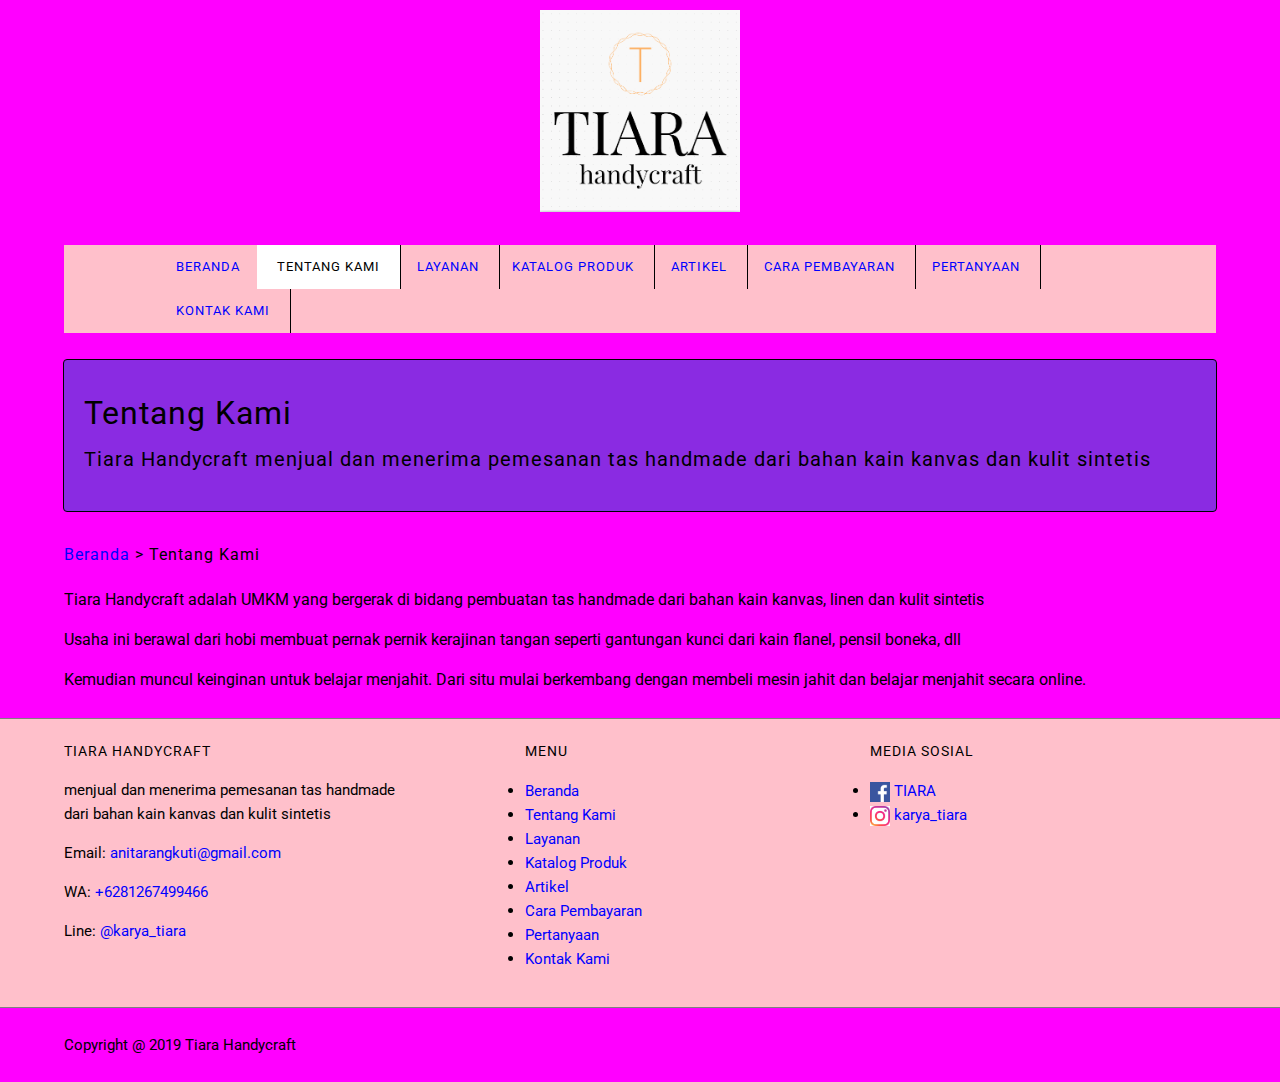
<file: tentang.html>
<!DOCTYPE html>
<html lang="en">
<head>
    <meta charset="UTF-8">
    <meta name="viewport" content="width=device-width, initial-scale=1.0">
    <meta http-equiv="X-UA-Compatible" content="ie=edge">

    <!-- Start Title -->
    <title>Tiara Handycraft</title>
    <!-- End Title -->

    <!-- Start Description -->
    <meta name="description" content="Menjual tas handmade dari bahan kain kanvas dan kulit sintetis">
    <!--End Description-->
</head>

<!-- Start CSS -->
<link rel="stylesheet" href="style/style.css">
<!-- End CSS -->

<body>
    <!-- Start Logo --> 
    <div class="container logo">
        <a href="index.html" title="Tiara">
            <img src="images/logo1.PNG" alt="logo Tiara" width="200">
        </a>
    </div>
    <!-- End Logo -->
    
    <!-- Start Menu Primer-->
    <div class="container menu-primer">
        <ul>
        <div class="container menu-primer">
            <li>
                <a href="index.html" title="Beranda">Beranda</a>
            </li>
            <li>
                <a href="tentang.html" title="Tentang"class="active">Tentang Kami</a>
            </li>
            <li>
                <a href="layanan.html" title="Layanan">Layanan</a>
            <li>
                <a href="katalog.html" title="Katalog Produk">Katalog Produk</a>
            </li>
            <li>
                <a href="artikel.html" title="Artikel">Artikel</a>
            </li>
            <li>
                <a href="pembayaran.html" title="Pembayaran">Cara Pembayaran</a>
            </li>
            <li><a href="pertanyaan.html" title="Pertanyaan">Pertanyaan</a>
            </li>
            <li><a href="kontak.html" title="Kontak Kami">Kontak Kami</a>
            </li>
        </ul>
        </div>
    </div>
    <!-- End Menu Primer-->
        
    <!--Start Jumbotron-->
    <div class="container jumbotron">
    <h1>Tentang Kami</h1>
    <h3>Tiara Handycraft menjual dan menerima pemesanan tas handmade dari bahan kain kanvas dan kulit sintetis</h3>
    </div>
    <!--End Jumbotron-->

    <!-- Start Tentang -->
    <div class="container">
        <div clas="box-heading">
            <h4>
            <a href="index.html" title="Beranda">Beranda</a>
            > Tentang Kami
            </h4>
        </div>
            
        <p>Tiara Handycraft adalah UMKM yang bergerak di bidang pembuatan tas handmade dari bahan kain kanvas, linen dan kulit sintetis</p>
        <p>Usaha ini berawal dari hobi membuat pernak pernik kerajinan tangan seperti gantungan kunci dari kain flanel, pensil boneka, dll</p>
        Kemudian muncul keinginan untuk belajar menjahit. Dari situ mulai berkembang dengan membeli mesin jahit dan belajar menjahit secara online.
        </p> 
    </div>
    <!-- End Tentang -->
    
    
    <!-- Start Menu Sekunder-->
    <div class="container-full menu-sekunder">
        <div class="container">
            <!-- Start Tiara Handycraft -->
            <div class="menu-sekunder-one">
                <h4>Tiara Handycraft</h4>
                <p>menjual dan menerima pemesanan tas handmade<br>dari bahan kain kanvas dan kulit sintetis</p>
                <p>Email: <a href="mailto:anitarangkuti@gmail.com" title=">anitarangkuti@gmail.com">anitarangkuti@gmail.com</a></p>
                <p>WA: <a href="tel:+6281267499466" title=">+6281267499466">+6281267499466</a></p>
                <p>Line: <a href="@karya_tiara" title=">@karya_tiara">@karya_tiara</a></p>
            </div>
             <!-- End Tiara Handycraft -->

            <!-- Start Menu -->
            <div class="menu-sekunder-two">
                <h4> MENU</h4>
                <ul>
                <li>
                    <a href="index.html" title="Beranda">Beranda</a>
                </li>
                <li>
                    <a href="tentang.html" title="Tentang">Tentang Kami</a>
                </li>
                <li>
                    <a href="layanan.html" title="Layanan">Layanan</a>
                </li>
                <li>
                    <a href="katalog.html" title="Katalog Produk">Katalog Produk</a>
                </li>
                <li>
                    <a href="artikel.html" title="Artikel">Artikel</a>
                </li>
                <li>
                    <a href="pembayaran.html" title="Pembayaran">Cara Pembayaran</a>
                </li>
                <li><a href="pertanyaan.html" title="Pertanyaan">Pertanyaan</a>
                </li>
                <li><a href="kontak.html" title="Kontak Kami">Kontak Kami</a>
                </li>
                </ul>
            </div>
            <!-- End Menu -->

            <!-- Start Media Sosial -->
            <div class="menu-sekunder-three">
                <h4>Media Sosial</h4>
                <ul>
                    <li><a href="https://web.facebook.com/karyatiara1/" title="Facebook">
                            <img src="images/facebook.png" alt="Facebook" width="20"> TIARA
                        </a>
                    </li>
                    <li><a href="https://www.instagram.com/karya_tiara/" title="Instagram">
                            <img src="images/instagram.jpg" alt="Instagram" width="20"> karya_tiara
                        </a>
                    </li>
                </ul> 
            </div>
            <!-- End Media Sosial -->
        </div>
    </div>
    <!-- End Menu Sekunder -->

    <!-- Start Copyright-->
     <div class="container copyright">
        <p>Copyright @ 2019 Tiara Handycraft </p>
    </div>  
    <!--End Copyright-->

    <!-- WhatsHelp.io widget -->
    <script type="text/javascript">
        (function () {
            var options = {
                whatsapp: "+6281267499466", // WhatsApp number
                call_to_action: "Message us", // Call to action
                position: "right", // Position may be 'right' or 'left'
            };
            var proto = document.location.protocol, host = "whatshelp.io", url = proto + "//static." + host;
            var s = document.createElement('script'); s.type = 'text/javascript'; s.async = true; s.src = url + '/widget-send-button/js/init.js';
            s.onload = function () { WhWidgetSendButton.init(host, proto, options); };
            var x = document.getElementsByTagName('script')[0]; x.parentNode.insertBefore(s, x);
        })();
        </script>
        <!-- /WhatsHelp.io widget -->
    
</body>
</html>
</file>
<file: style/style.css>
/* Start Font*/
@import url('https://fonts.googleapis.com/css?family=Roboto');

/* End Font*/

/* Start Body*/ 
body {
    background-color:fuchsia;
    color: black;
    font-family: Roboto, Lucida Sans, arial, sans-serif;
    font-size: 16px;
    line-height: 1.5em;
    margin: 0;
    padding: 0;
}
/* End Body */
/* Start Debug*/
.bg-pink {
    background-color: pink;
}
.bg-red {
    background-color: red;
}
/* End Debug*/
/* Start Container*/
.container {
    margin: 10px auto;
    overflow: auto;
    width: 90%;
}
/* End Container */
.container-full .bg-red{
    margin: 10px auto;
    overflow: auto;
    width: 100%;
}
/* Start Logo*/
.logo {
    text-align: center;
    
}
/* End Logo*/

/* Start Menu Primer */
.menu-primer ul {
    background-color: pink;
    border radius: 4px;
}

.menu-primer li {
    border-right: 1px solid black;
    display: inline-block;
    margin: 0 -4px;
  
}

.menu-primer a {
    color: blue;
    font-size: 13px;
    display: inline-block;
    letter-spacing: 1px;
    padding: 10px 20px;
    text-transform: uppercase;
    text-decoration: none;
    
}

.menu-primer a:hover {
    background-color: rosybrown;
    color: red;
    text-decoration: none;
}

.menu-primer .active {
    background-color: white;
    color: black;
    text-decoration: none;

}
/* End Menu Primer */

/* Start Anchor / Hyperlink */
a:link,
a:visited {
    color: blue;
    text-decoration:none;

}
a:hover,
a:active {
    color:black;
    text-decoration: none;
}
/* End Anchor / Hyperlink */

/* Start Heading */
h1, h2, h3, h4, h5, h6 {
    font-weight: 400;
    letter-spacing: 1px;
}
h1 {
    font-size: 28px
}
h2 {
    font-size: 24px
}
h3 {
    font-size: 18px
}
h4 {
    font-size: 16px
}
h5 {
    font-size: 14px
}
h6 {
    font-size: 13px
}
/* End Heading */

/* Start Jumbotron */
.jumbotron {
    background-color: blueviolet;
    border: 1px solid black;
    border-radius: 4px;
    padding: 20px 0;
}
.jumbotron h1 {
    font-size: 32px;
    padding: 0 20px;
    
}
.jumbotron h3 {
    font-size: 20px;
    padding: 0 20px;
    
}
/* End Jumbotron */

/* Start Main */
.main-home-one {
    float: left;
    width: 49.5%;
    border radius: 4px;
}
.main-home-two {
    float: right;
    width: 49.5%;
    border radius: 4px;
}
/* End Main */
/* Start Box */
.box-heading {
    background-color: azure;
    border: 1px solid black;
    border radius: 3px 3px 0 0;
    margin: 0;
    padding: 10px 20px;
    text-transformation: uppercase;
}
.box-isi {
    background-color: aquamarine;
    border: 1px solid black;
    border radius: 3px 3px 0 0;
    border-top: 0;
    margin: 0;
    padding: 10px 20px;
 
}
.box-heading h4 {
    font-size: 14px;
    margin: 0;
}
/* End Box */


/* Start Menu Sekunder */
.menu-sekunder {
    background-color: pink;
    border-bottom: 1px solid gray;
    border-top: 1px solid  gray;
    overflow: auto;
    padding: 10px 0;
}
.menu-sekunder h4 {
    font-size: 14px;
    margin: 0 auto;
    text-transform: uppercase;

}
.menu-sekunder ul {
    padding: 0;
}
.menu-sekunder li {
    list-style: disc;
}

.menu-sekunder li a,
.menu-sekunder p {
    font-size: 15px;
}

.menu-sekunder-one,
.menu-sekunder-two,
.menu-sekunder-three {
    float: left;
}
.menu-sekunder-one {
    width:40%;
}
.menu-sekunder-two,
.menu-sekunder-three {
    width: 30%;
}
.menu-sekunder li img {
    vertical-align: middle;
}

/* End Menu Sekunder */

/* Start Copyright */
.copyright p {
    font-size: 15px;
}
/* End Copyright */

/* Start Katalog */
.container katalog {
    vertical-align: center
}
</file>
